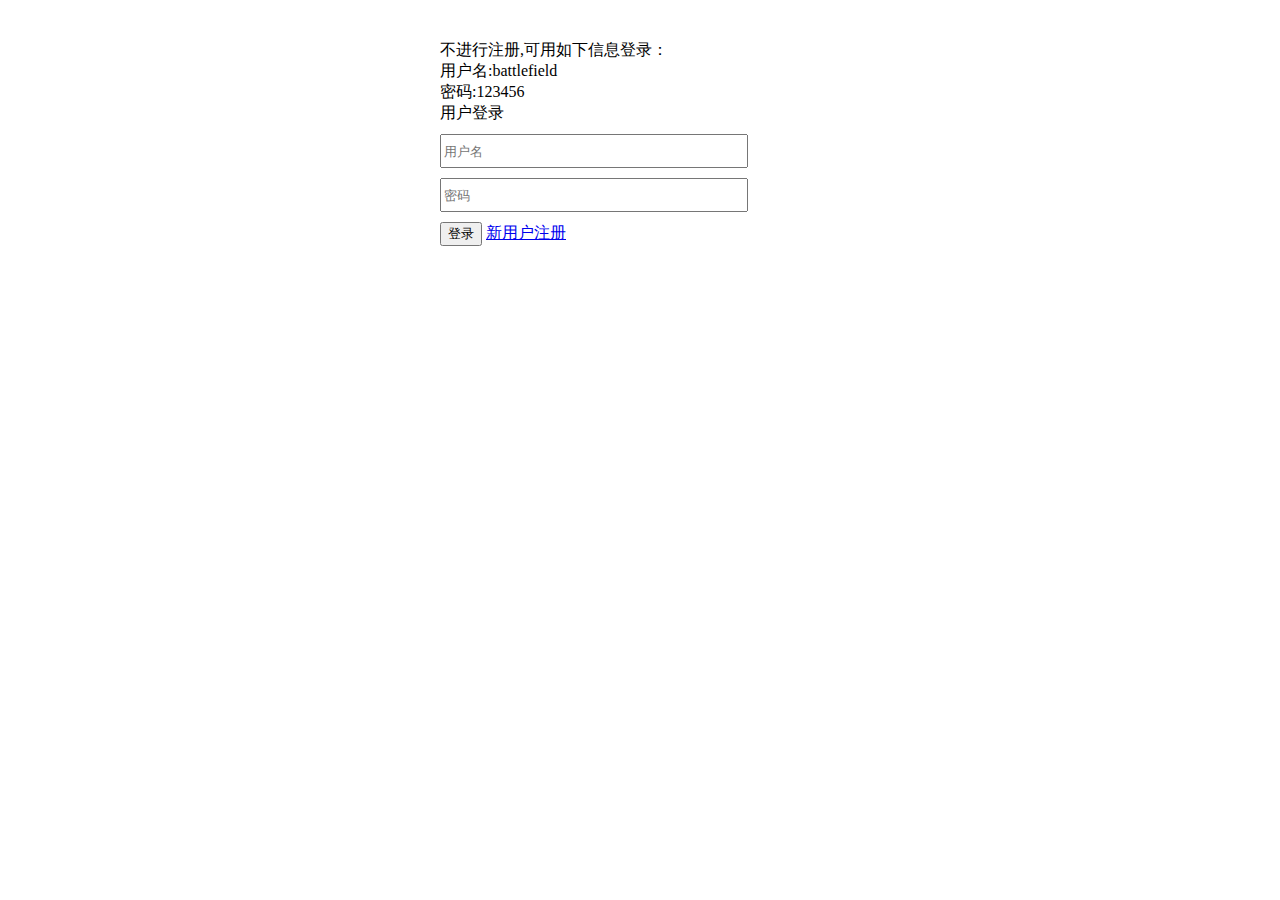
<file: login.html>
<!DOCTYPE html>
<html>
	<head>
		<meta charset="UTF-8">
		<title></title>
		<script type="text/javascript" src="js/jquery.min.js" ></script>
		<script type="text/javascript" src="js/afquery.js" ></script>
		
		<style>
			.main{
				width: 400px;
				margin: 40px auto;
			}
			.main .input{
				display: block;
				width: 300px;
				margin: 10px 0;
				height: 28px;
			}
		</style>
	</head>
	<body>
		
		<div class='main'>
			<label>不进行注册,可用如下信息登录：</label><br />
			<label>用户名:battlefield</label><br />
			<label>密码:123456</label><br />
			<label> 用户登录 </label>
			<input class='input username' type='text'  placeholder="用户名"/>
			<input class='input password' type='password'  placeholder="密码"/>
			<button onclick='M.login()'> 登录 </button>
			<a href='register.html'> 新用户注册 </a>
			
		</div>
		
	</body>
	
	<script>
		var M={};
		M.login = function()
		{
			var req = {
				username: $('.main .username').val().trim(),
				password: $('.main .password').val(),
			};
			Af.rest("UserLogin.api", req, function(data){
				location.href = 'index.html';
			});			
		}
	</script>
</html>
</file>
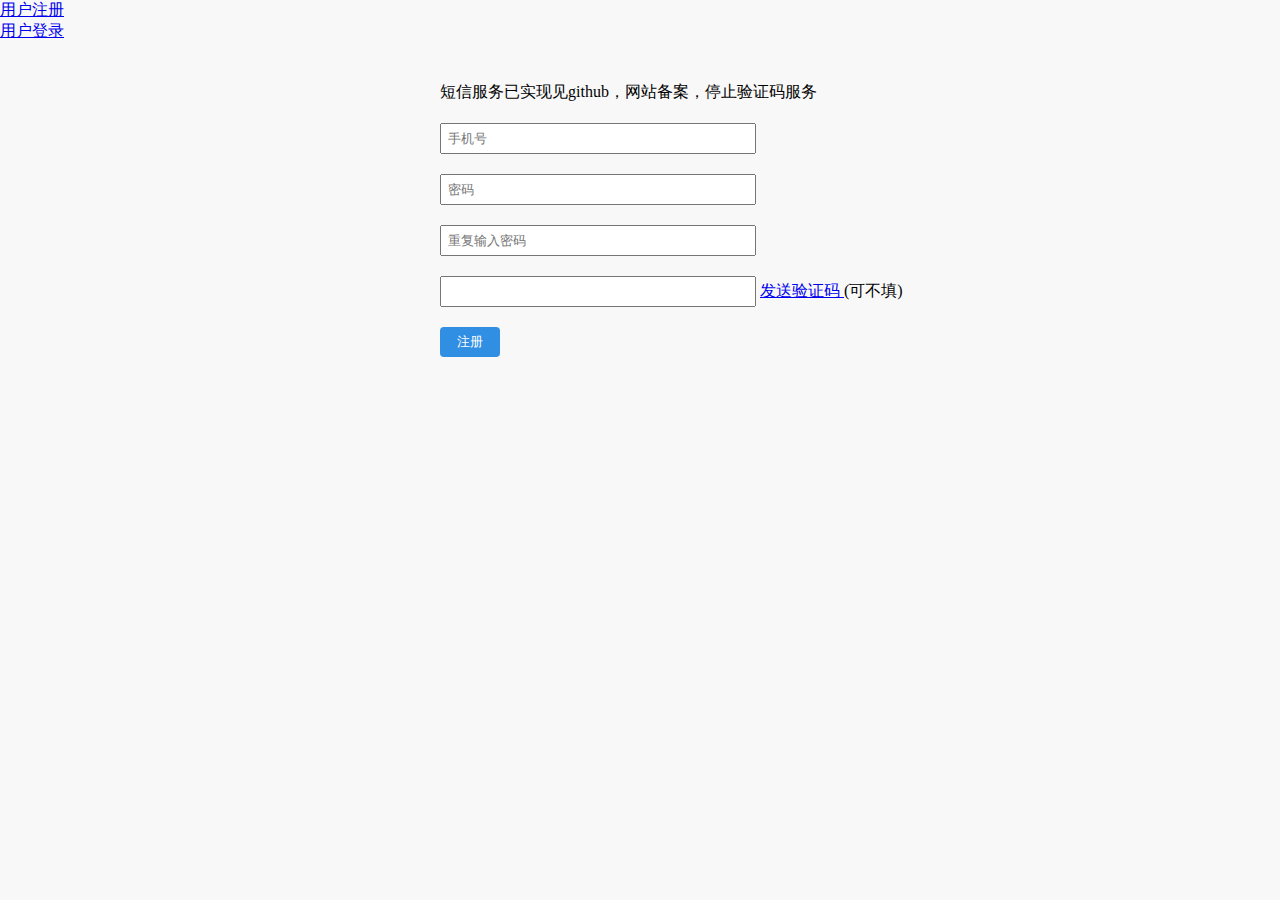
<file: register.html>
<!DOCTYPE html>
<html>
	<head>
		<meta charset="UTF-8">
		<title>注册</title>
		
		
		<script type="text/javascript" src="js/jquery.min.js" ></script>
        <script type="text/javascript" src="js/afquery.js" ></script>
		<link rel="stylesheet" href="css/common.css" />
		<link rel="stylesheet" href="css/layout.css" />
		
		<style>		

			.form{
				width: 600px;
				margin: 5px auto;
			}
			
			.form .input{
				display: block;
				padding: 6px;
				margin: 20px 0px;
				width: 300px;
			}
			.form .verifyCode{
				width: 300px;
				padding: 6px;
			}
			.form .submit{
				width: 60px;
				padding: 6px;
			}
			.main{
				width: 400px;
				margin: 40px auto;
			}
		</style>
	</head>
	<body>
		<a href="register.html"> 用户注册 </a><br />
		<a href="login.html"> 用户登录 </a>
		<div class='main'>
			<label text-align: center; >短信服务已实现见github，网站备案，停止验证码服务</label><br />
			<div class='form'>
				<input class='input cellphone' type='text' placeholder="手机号"  />
				<input class='input password' type='password' placeholder="密码"  />
				<input class='input password2' type='password' placeholder="重复输入密码"  />
				<div style='margin: 20px 0px;'>
					<input class='verifyCode' type='text' /> 
					<a href='javascript:void(0)' onclick='M.sendVerifyCode()'> 发送验证码 </a>(可不填)
				</div> 
				<button class='submit' onclick='M.submit()'> 注册 </button>				
			</div>	

		</div>
	</body>
	<script>
		var M = {};
		
		M.submit = function()
		{
			var req = {};
			req.cellphone = $(".form .cellphone").val().trim();
			req.password = $(".form .password").val().trim();
			req.password2 = $(".form .password2").val().trim();
			req.verifyCode = $(".form .verifyCode").val().trim();
			if(req.cellphone.length ==0||req.password.length == 0)return;
			
			if(req.password != req.password2)
			{
				alert("密码不一致!");
				return;
			}
			
			if(req.cellphone.length !=11)
			{
				alert("手机号长度必须为11位!");
					return;
}
//if(req.verifyCode.length != 4)
//			{
//				alert("验证码为4位数字!");return;
//			
//			}
			Af.rest("UserRegister.api",req,function(data){
				location.href = "edit.html";
			});
		};
		
		M.sendVerifyCode = function()
		{
//			var req = {};
//			req.cellphone = $(".form .cellphone").val().trim();
//			if(req.cellphone.length != 11)
//			{
//				alert("手机号长度必须为11位!");
//				return;
//			}
//			Af.rest("UserSendVerify.api",req,function(data){
//				alert("短信已经发送！请注意查看！");
//			});
		}
		
	</script>
</html>
</file>
<file: css/common.css>
body{
	margin: 0px;
	background: #f8f8f8;
}
#top_nav_banner{
	border-bottom: solid 1px #E7E7E7;
    background: #F7F7F7;
    height: 44px;
    position: relative;
    z-index: 1000;
}
#top_nav_wrap {
    width: 1000px;
    height: 45px;
    margin: 0 auto;
}
#bbsdoc {
    width: 1000px;
    margin: 0 auto;
    padding-top: 7px;
}
#bbsdoc #left{
	width: 130px;
    padding: 5px 0 10px;
    margin-right: 10px;
    float: left;
    height: 400px;
}
#bbsdoc #right {
    width: 180px;
    padding: 7px 0 10px;
    float: right;
    overflow: hidden;
}
#bbsdoc #main {
    float: left;
    padding: 0 0 7px;
    width: 670px;
 }

.bbs_left_nav {
    width: 130px;
    padding: 5px 0;
    overflow-y: auto;
    overflow-x: hidden;
    font-size: 14px;
    background: #69c;
    position: fixed;
    top: 44px;
    bottom: 0;
}
.bbs_left_nav .item {
	margin: 10px 14px;
   color: #ccc;
   font-size: 14px;
}

.bbs_left_nav .item_link {
    
    color: #fff;
    font-size: 14px;
    font-family: "宋体";
    cursor: default;
    text-decoration: none;
}
.bbs_left_nav .item_link:hover {
    text-decoration: underline;
    color: red;
}

#top_nav_wrap .user_nav{
	float: right;
}

.row{
	display: block;
	margin: 4px 0;
}
.col{
	display: inline-block;
	vertical-align: top;
}
.submit{
	color: #fff;
    background: #308ee3;
    border-radius: 4px;
    padding: 0 12px;
    height: 30px;
    border: 0 none;
    cursor: pointer;
}
</file>
<file: css/layout.css>
.main{
	margin: 40px auto;
	width: 1000px;
}

.location{
	padding: 6px;
	background-color: #f1f1f1;
	border:1px solid #aaa;
	color: #888;
	margin-bottom: 30px;
	font-size: 12px;
}
.location a{
	color: cornflowerblue;
	text-decoration: none;
}
.location a:hover{
	text-decoration: underline;
}
</file>
